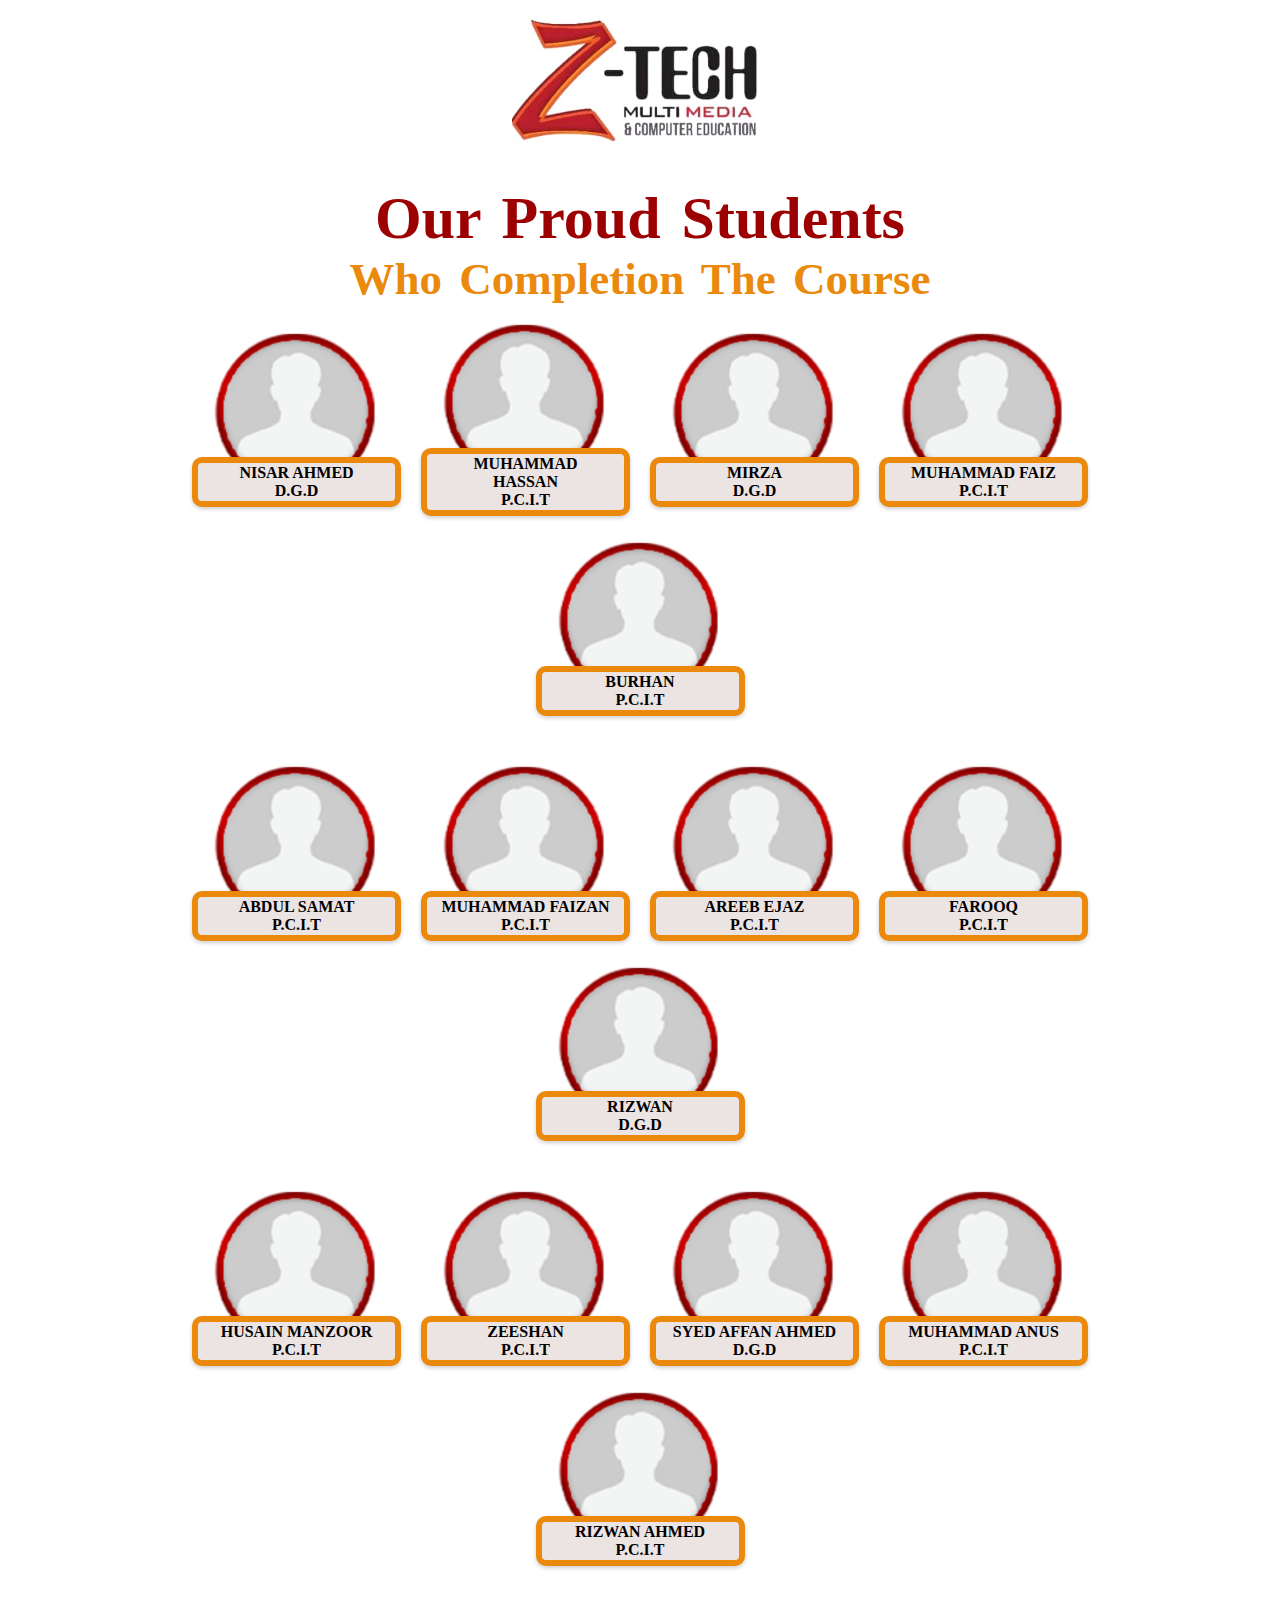
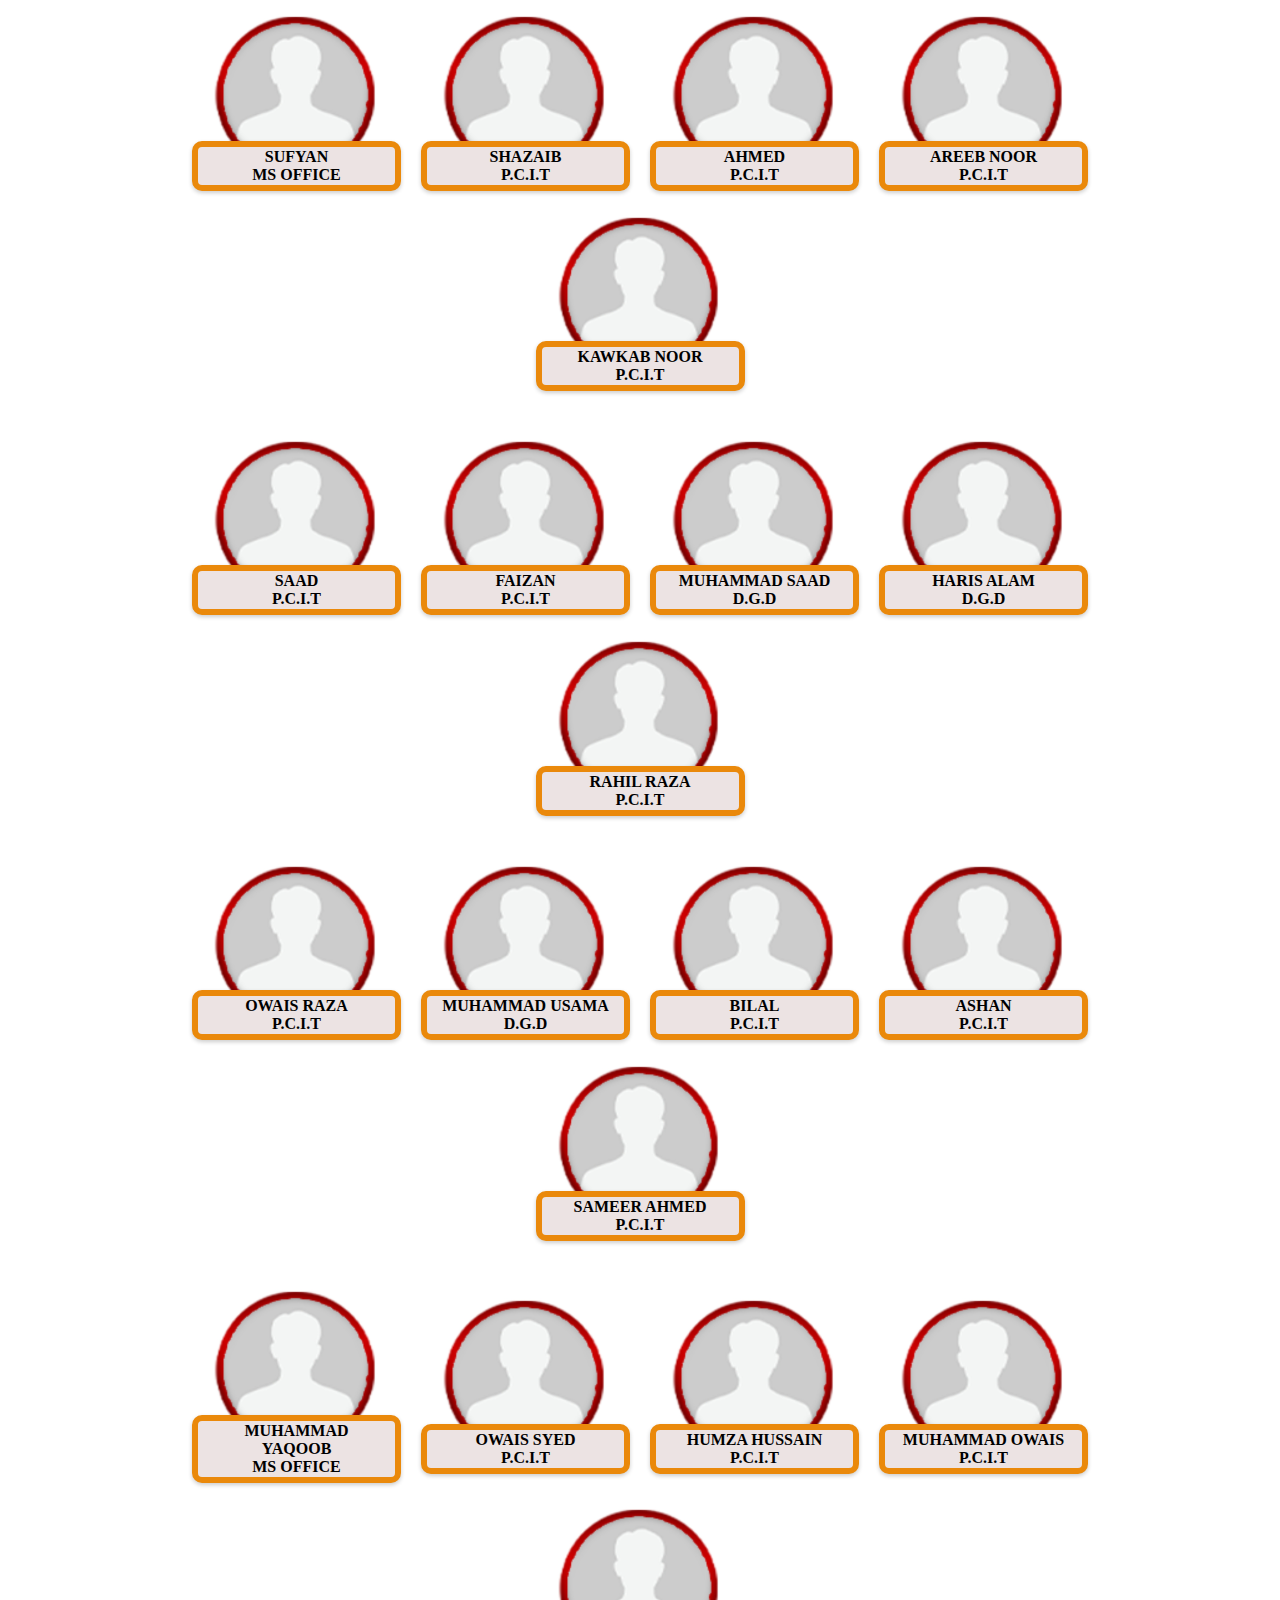
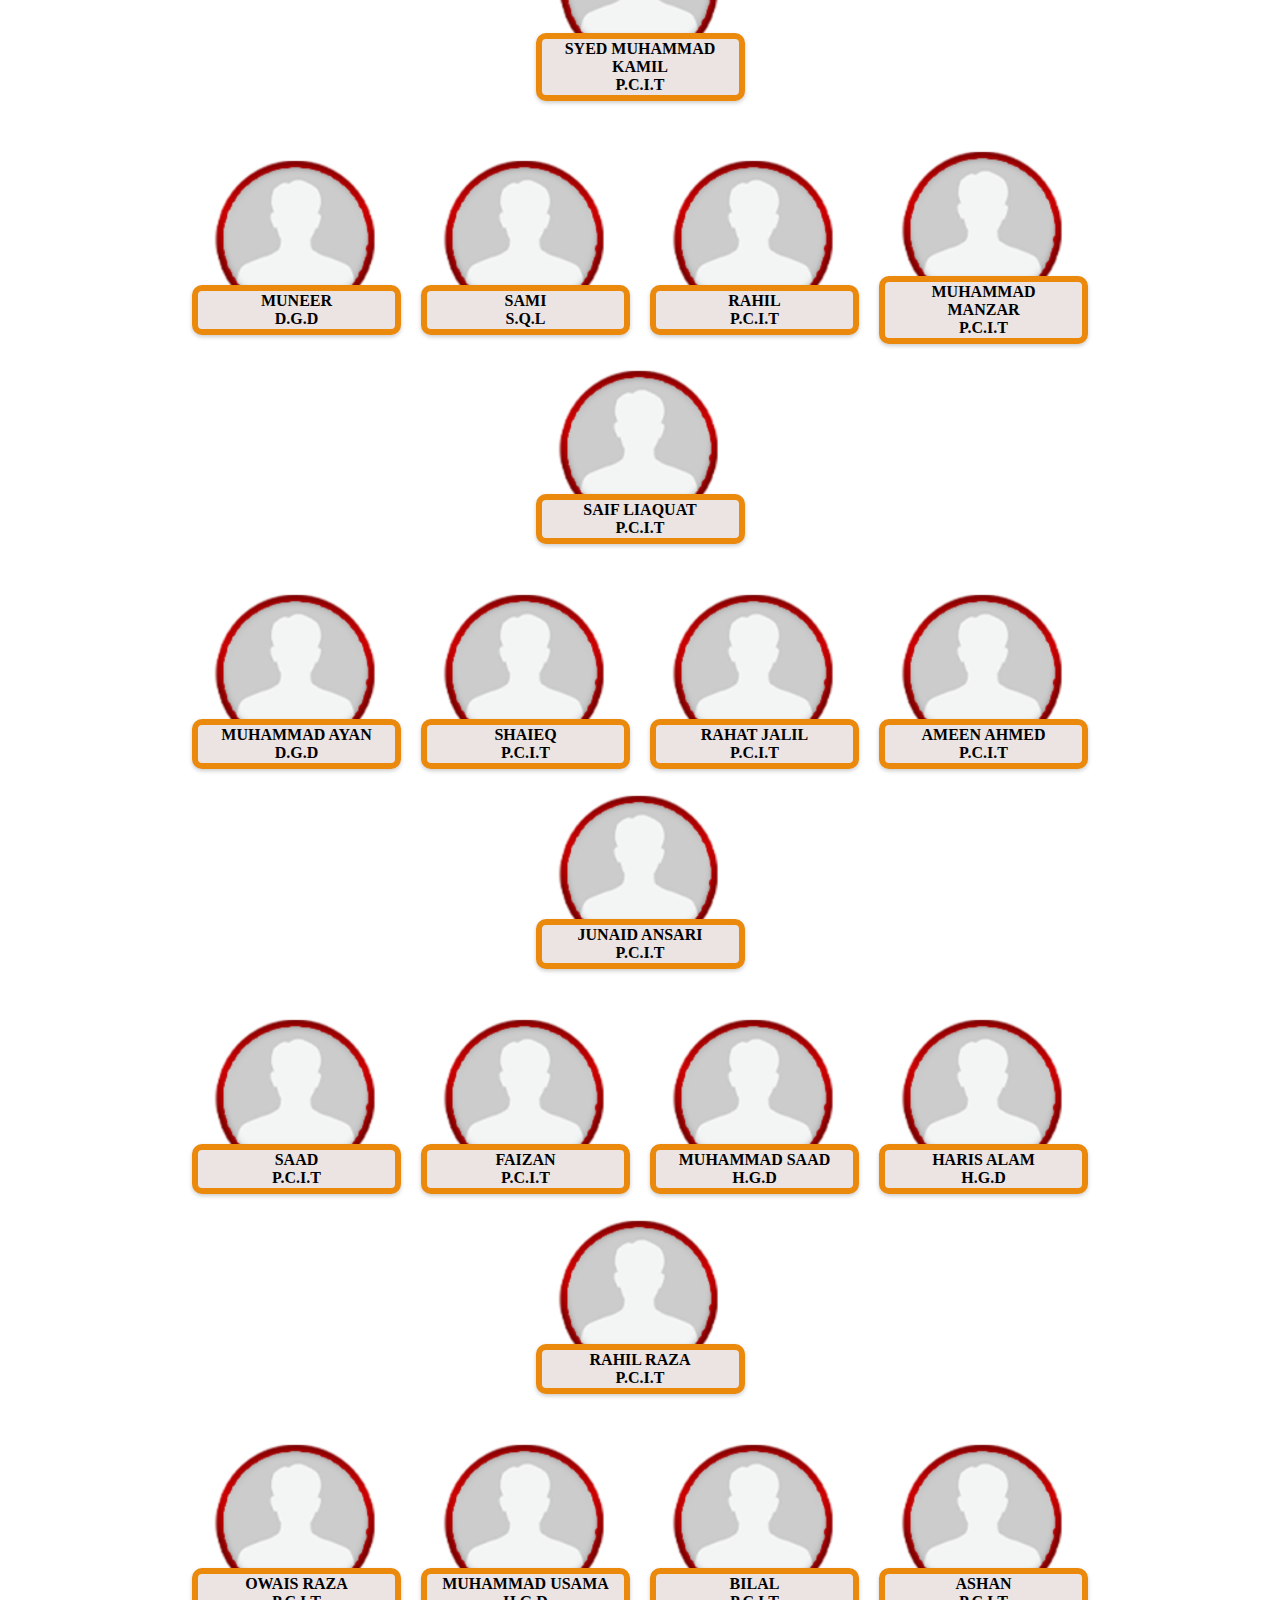
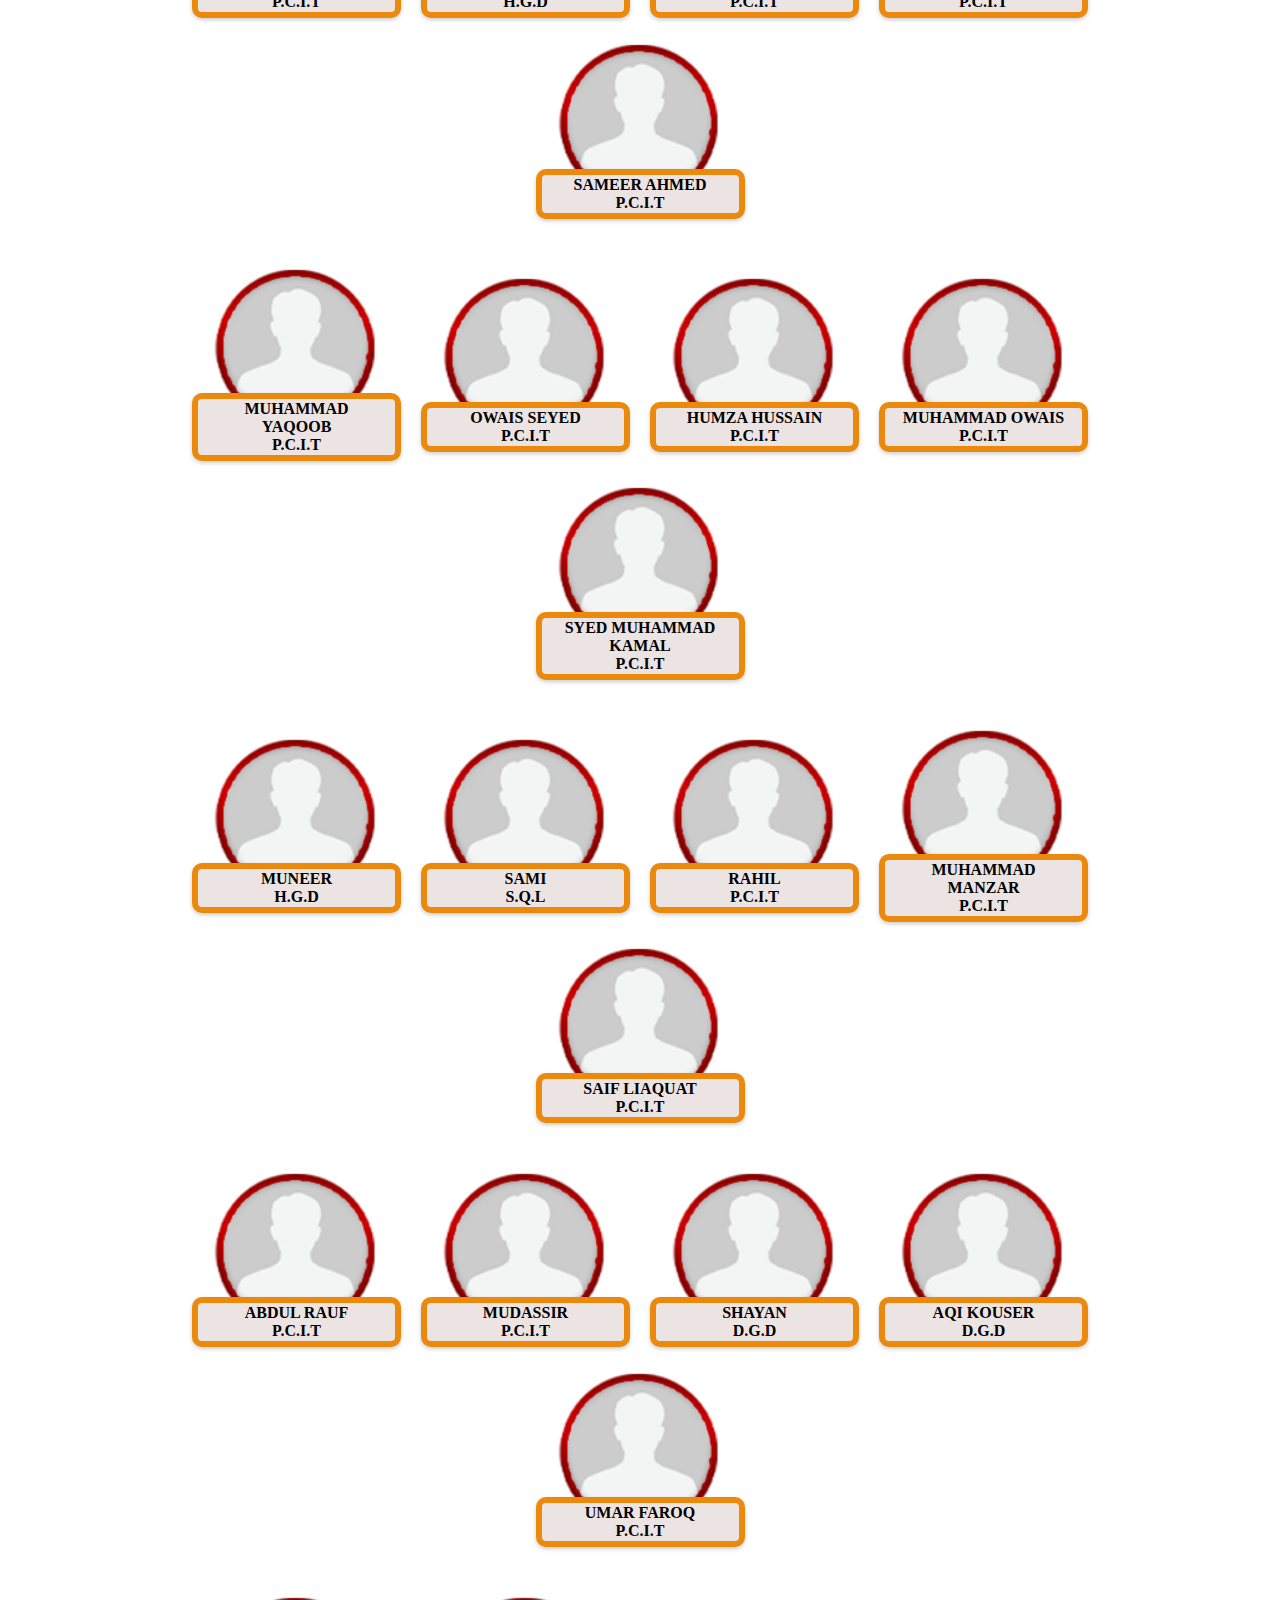
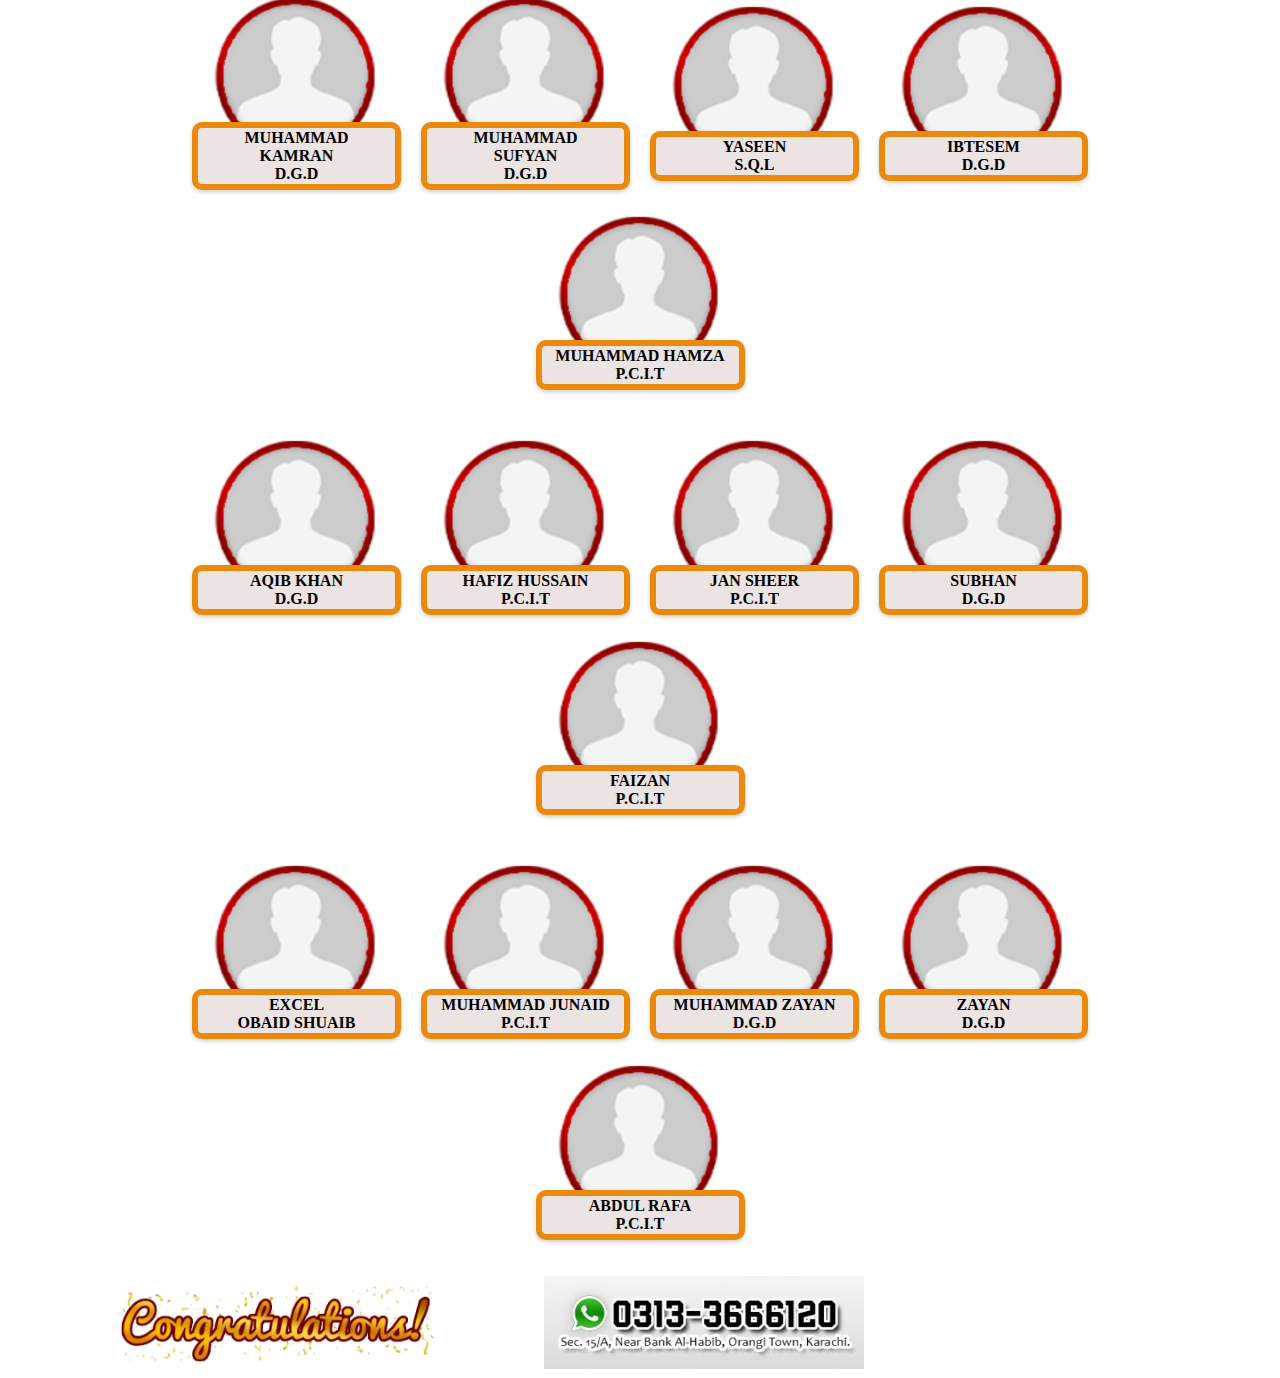
<file: index.html>
<!DOCTYPE html>
<html lang="en">
<head>
    <meta charset="UTF-8">
    <meta name="viewport" content="width=device-width, initial-scale=1.0">
    <title>Z TECH</title>
    <link rel="stylesheet" href="index.css">
   
</head>
<body>

    <div class="header">
    <img  style="    width: 20vw; 
    height: auto; 
    object-fit: cover; 
    margin: 8px 380px 0px 380px ;
    padding: 0%;
     "  src="logo.jpeg" alt="logo">
      
            <h1>Our Proud Students</h1>
            <h3>Who Completion The Course</h3>
    </div>
    
    <div class="container">
        <div class="circle">
            <img src="boy.jpeg" alt="Placeholder Image">
            <div class="label-box">NISAR AHMED <br/> D.G.D</div>
        </div>
        <div class="circle">
            <img src="boy.jpeg" alt="Placeholder Image">
            <div class="label-box">MUHAMMAD HASSAN<br/> P.C.I.T</div>
        </div>
        <div class="circle">
            <img src="boy.jpeg" alt="Placeholder Image">
            <div class="label-box">MIRZA<br/> D.G.D</div>
        </div>
        <div class="circle">
            <img src="boy.jpeg" alt="Placeholder Image">
            <div class="label-box">MUHAMMAD FAIZ <br/> P.C.I.T</div>
        </div>
        <div class="circle">
            <img src="boy.jpeg" alt="Placeholder Image">
            <div class="label-box">BURHAN <br/> P.C.I.T</div>
        </div>
      
    </div>
    <br>
    <div class="container">
        <div class="circle">
            <img src="boy.jpeg" alt="Placeholder Image">
            <div class="label-box">ABDUL SAMAT <br/> P.C.I.T</div>
        </div>
        <div class="circle">
            <img src="boy.jpeg" alt="Placeholder Image">
            <div class="label-box">MUHAMMAD FAIZAN<br/> P.C.I.T</div>
        </div>
        <div class="circle">
            <img src="boy.jpeg" alt="Placeholder Image">
            <div class="label-box">AREEB EJAZ <br/> P.C.I.T</div>
        </div>
        <div class="circle">
            <img src="boy.jpeg" alt="Placeholder Image">
            <div class="label-box">FAROOQ <br/> P.C.I.T</div>
        </div>
        <div class="circle">
            <img src="boy.jpeg" alt="Placeholder Image">
            <div class="label-box">RIZWAN <br/>D.G.D </div>
        </div>
      
    </div>
    <br> <div class="container">
        <div class="circle">
            <img src="boy.jpeg" alt="Placeholder Image">
            <div class="label-box">HUSAIN MANZOOR<br/> P.C.I.T</div>
        </div>
        <div class="circle">
            <img src="boy.jpeg" alt="Placeholder Image">
            <div class="label-box">ZEESHAN <br/>P.C.I.T </div>
        </div>
        <div class="circle">
            <img src="boy.jpeg" alt="Placeholder Image">
            <div class="label-box">SYED AFFAN AHMED <br/> D.G.D</div>
        </div>
        <div class="circle">
            <img src="boy.jpeg" alt="Placeholder Image">
            <div class="label-box">MUHAMMAD ANUS<br/> P.C.I.T</div>
        </div>
        <div class="circle">
            <img src="boy.jpeg" alt="Placeholder Image">
            <div class="label-box">RIZWAN AHMED <br/> P.C.I.T</div>
        </div>
      
    </div>
    <br> <div class="container">
        <div class="circle">
            <img src="boy.jpeg" alt="Placeholder Image">
            <div class="label-box">SUFYAN<br/> MS OFFICE</div>
        </div>
        <div class="circle">
            <img src="boy.jpeg" alt="Placeholder Image">
            <div class="label-box">SHAZAIB <br/> P.C.I.T</div>
        </div>
        <div class="circle">
            <img src="boy.jpeg" alt="Placeholder Image">
            <div class="label-box">AHMED <br/> P.C.I.T</div>
        </div>
        <div class="circle">
            <img src="boy.jpeg" alt="Placeholder Image">
            <div class="label-box">AREEB NOOR <br/> P.C.I.T</div>
        </div>
        <div class="circle">
            <img src="boy.jpeg" alt="Placeholder Image">
            <div class="label-box">KAWKAB NOOR<br/> P.C.I.T</div>
        </div>
      
    </div>
    <br>
    <div class="container">
        <div class="circle">
            <img src="boy.jpeg" alt="Placeholder Image">
            <div class="label-box">SAAD <br/> P.C.I.T</div>
        </div>
        <div class="circle">
            <img src="boy.jpeg" alt="Placeholder Image">
            <div class="label-box">FAIZAN <br/> P.C.I.T</div>
        </div>
        <div class="circle">
            <img src="boy.jpeg" alt="Placeholder Image">
            <div class="label-box">MUHAMMAD SAAD <br/> D.G.D</div>
        </div>
        <div class="circle">
            <img src="boy.jpeg" alt="Placeholder Image">
            <div class="label-box">HARIS ALAM<br/> D.G.D</div>
        </div>
        <div class="circle">
            <img src="boy.jpeg" alt="Placeholder Image">
            <div class="label-box">RAHIL RAZA<br/> P.C.I.T</div>
        </div>
      
    </div>
    <br>
    <div class="container">
        <div class="circle">
            <img src="boy.jpeg" alt="Placeholder Image">
            <div class="label-box">OWAIS RAZA <br/> P.C.I.T</div>
        </div>
        <div class="circle">
            <img src="boy.jpeg" alt="Placeholder Image">
            <div class="label-box">MUHAMMAD USAMA <br/> D.G.D</div>
        </div>
        <div class="circle">
            <img src="boy.jpeg" alt="Placeholder Image">
            <div class="label-box">BILAL <br/> P.C.I.T</div>
        </div>
        <div class="circle">
            <img src="boy.jpeg" alt="Placeholder Image">
            <div class="label-box">ASHAN <br/> P.C.I.T</div>
        </div>
        <div class="circle">
            <img src="boy.jpeg" alt="Placeholder Image">
            <div class="label-box">SAMEER AHMED <br/> P.C.I.T</div>
        </div>
      
    </div>
    <br> <div class="container">
        <div class="circle">
            <img src="boy.jpeg" alt="Placeholder Image">
            <div class="label-box">MUHAMMAD YAQOOB <br/> MS OFFICE</div>
        </div>
        <div class="circle">
            <img src="boy.jpeg" alt="Placeholder Image">
            <div class="label-box">OWAIS SYED <br/> P.C.I.T</div>
        </div>
        <div class="circle">
            <img src="boy.jpeg" alt="Placeholder Image">
            <div class="label-box">HUMZA HUSSAIN<br/> P.C.I.T</div>
        </div>
        <div class="circle">
            <img src="boy.jpeg" alt="Placeholder Image">
            <div class="label-box">MUHAMMAD OWAIS <br/> P.C.I.T</div>
        </div>
        <div class="circle">
            <img src="boy.jpeg" alt="Placeholder Image">
            <div class="label-box">SYED MUHAMMAD KAMIL<br/> P.C.I.T</div>
        </div>
      
    </div>
    <br> <div class="container">
        <div class="circle">
            <img src="boy.jpeg" alt="Placeholder Image">
            <div class="label-box">MUNEER<br/> D.G.D</div>
        </div>
        <div class="circle">
            <img src="boy.jpeg" alt="Placeholder Image">
            <div class="label-box">SAMI <br/> S.Q.L</div>
        </div>
        <div class="circle">
            <img src="boy.jpeg" alt="Placeholder Image">
            <div class="label-box">RAHIL<br/> P.C.I.T</div>
        </div>
        <div class="circle">
            <img src="boy.jpeg" alt="Placeholder Image">
            <div class="label-box">MUHAMMAD MANZAR <br/> P.C.I.T</div>
        </div>
        <div class="circle">
            <img src="boy.jpeg" alt="Placeholder Image">
            <div class="label-box">SAIF LIAQUAT <br/> P.C.I.T</div>
        </div>
      
    </div>
    <br>
    <div class="container">
        <div class="circle">
            <img src="boy.jpeg" alt="Placeholder Image">
            <div class="label-box">MUHAMMAD AYAN<br/> D.G.D</div>
        </div>
        <div class="circle">
            <img src="boy.jpeg" alt="Placeholder Image">
            <div class="label-box">SHAIEQ<br/> P.C.I.T</div>
        </div>
        <div class="circle">
            <img src="boy.jpeg" alt="Placeholder Image">
            <div class="label-box">RAHAT JALIL <br/> P.C.I.T</div>
        </div>
        <div class="circle">
            <img src="boy.jpeg" alt="Placeholder Image">
            <div class="label-box">AMEEN AHMED<br/> P.C.I.T</div>
        </div>
        <div class="circle">
            <img src="boy.jpeg" alt="Placeholder Image">
            <div class="label-box">JUNAID ANSARI <br/> P.C.I.T</div>
        </div>
      
    </div>
    <br>
    <div class="container">
        <div class="circle">
            <img src="boy.jpeg" alt="Placeholder Image">
            <div class="label-box">SAAD <br/> P.C.I.T</div>
        </div>
        <div class="circle">
            <img src="boy.jpeg" alt="Placeholder Image">
            <div class="label-box">FAIZAN <br/> P.C.I.T</div>
        </div>
        <div class="circle">
            <img src="boy.jpeg" alt="Placeholder Image">
            <div class="label-box">MUHAMMAD SAAD <br/> H.G.D</div>
        </div>
        <div class="circle">
            <img src="boy.jpeg" alt="Placeholder Image">
            <div class="label-box">HARIS ALAM <br/> H.G.D</div>
        </div>
        <div class="circle">
            <img src="boy.jpeg" alt="Placeholder Image">
            <div class="label-box">RAHIL RAZA <br/> P.C.I.T</div>
        </div>
      
    </div>
    <br> <div class="container">
        <div class="circle">
            <img src="boy.jpeg" alt="Placeholder Image">
            <div class="label-box">OWAIS RAZA <br/> P.C.I.T</div>
        </div>
        <div class="circle">
            <img src="boy.jpeg" alt="Placeholder Image">
            <div class="label-box">MUHAMMAD USAMA<br/> H.G.D</div>
        </div>
        <div class="circle">
            <img src="boy.jpeg" alt="Placeholder Image">
            <div class="label-box">BILAL<br/> P.C.I.T</div>
        </div>
        <div class="circle">
            <img src="boy.jpeg" alt="Placeholder Image">
            <div class="label-box">ASHAN <br/> P.C.I.T</div>
        </div>
        <div class="circle">
            <img src="boy.jpeg" alt="Placeholder Image">
            <div class="label-box">SAMEER AHMED <br/> P.C.I.T</div>
        </div>
      
    </div>
    <br> <div class="container">
        <div class="circle">
            <img src="boy.jpeg" alt="Placeholder Image">
            <div class="label-box">MUHAMMAD YAQOOB <br/> P.C.I.T</div>
        </div>
        <div class="circle">
            <img src="boy.jpeg" alt="Placeholder Image">
            <div class="label-box">OWAIS SEYED<br/> P.C.I.T</div>
        </div>
        <div class="circle">
            <img src="boy.jpeg" alt="Placeholder Image">
            <div class="label-box">HUMZA HUSSAIN <br/> P.C.I.T</div>
        </div>
        <div class="circle">
            <img src="boy.jpeg" alt="Placeholder Image">
            <div class="label-box">MUHAMMAD OWAIS<br/> P.C.I.T</div>
        </div>
        <div class="circle">
            <img src="boy.jpeg" alt="Placeholder Image">
            <div class="label-box">SYED MUHAMMAD KAMAL <br/> P.C.I.T</div>
        </div>
      
    </div>
    <br>
    <div class="container">
        <div class="circle">
            <img src="boy.jpeg" alt="Placeholder Image">
            <div class="label-box">MUNEER <br/> H.G.D</div>
        </div>
        <div class="circle">
            <img src="boy.jpeg" alt="Placeholder Image">
            <div class="label-box">SAMI <br/> S.Q.L</div>
        </div>
        <div class="circle">
            <img src="boy.jpeg" alt="Placeholder Image">
            <div class="label-box">RAHIL<br/> P.C.I.T</div>
        </div>
        <div class="circle">
            <img src="boy.jpeg" alt="Placeholder Image">
            <div class="label-box">MUHAMMAD MANZAR <br/> P.C.I.T</div>
        </div>
        <div class="circle">
            <img src="boy.jpeg" alt="Placeholder Image">
            <div class="label-box">SAIF LIAQUAT <br/> P.C.I.T</div>
        </div>
      
    </div>
    <br>
    <div class="container">
        <div class="circle">
            <img src="boy.jpeg" alt="Placeholder Image">
            <div class="label-box">ABDUL RAUF <br/> P.C.I.T</div>
        </div>
        <div class="circle">
            <img src="boy.jpeg" alt="Placeholder Image">
            <div class="label-box">MUDASSIR <br/> P.C.I.T</div>
        </div>
        <div class="circle">
            <img src="boy.jpeg" alt="Placeholder Image">
            <div class="label-box">SHAYAN<br/> D.G.D</div>
        </div>
        <div class="circle">
            <img src="boy.jpeg" alt="Placeholder Image">
            <div class="label-box">AQI KOUSER <br/> D.G.D</div>
        </div>
        <div class="circle">
            <img src="boy.jpeg" alt="Placeholder Image">
            <div class="label-box">UMAR FAROQ<br/> P.C.I.T</div>
        </div>
      
    </div>
    <br> <div class="container">
        <div class="circle">
            <img src="boy.jpeg" alt="Placeholder Image">
            <div class="label-box">MUHAMMAD KAMRAN <br/> D.G.D</div>
        </div>
        <div class="circle">
            <img src="boy.jpeg" alt="Placeholder Image">
            <div class="label-box">MUHAMMAD SUFYAN <br/> D.G.D</div>
        </div>
        <div class="circle">
            <img src="boy.jpeg" alt="Placeholder Image">
            <div class="label-box">YASEEN <br/> S.Q.L</div>
        </div>
        <div class="circle">
            <img src="boy.jpeg" alt="Placeholder Image">
            <div class="label-box">IBTESEM <br/> D.G.D</div>
        </div>
        <div class="circle">
            <img src="boy.jpeg" alt="Placeholder Image">
            <div class="label-box">MUHAMMAD HAMZA <br/> P.C.I.T</div>
        </div>
      
    </div>
    <br> <div class="container">
        <div class="circle">
            <img src="boy.jpeg" alt="Placeholder Image">
            <div class="label-box">AQIB KHAN <br/> D.G.D</div>
        </div>
        <div class="circle">
            <img src="boy.jpeg" alt="Placeholder Image">
            <div class="label-box">HAFIZ HUSSAIN<br/> P.C.I.T</div>
        </div>
        <div class="circle">
            <img src="boy.jpeg" alt="Placeholder Image">
            <div class="label-box">JAN SHEER<br/> P.C.I.T</div>
        </div>
        <div class="circle">
            <img src="boy.jpeg" alt="Placeholder Image">
            <div class="label-box">SUBHAN<br/> D.G.D</div>
        </div>
        <div class="circle">
            <img src="boy.jpeg" alt="Placeholder Image">
            <div class="label-box">FAIZAN <br/> P.C.I.T</div>
        </div>
      
    </div>
    <br>
    <div class="container">
        <div class="circle">
            <img src="boy.jpeg" alt="Placeholder Image">
            <div class="label-box">EXCEL<br/> OBAID SHUAIB</div>
        </div>
        <div class="circle">
            <img src="boy.jpeg" alt="Placeholder Image">
            <div class="label-box">MUHAMMAD JUNAID <br/> P.C.I.T</div>
        </div>
        <div class="circle">
            <img src="boy.jpeg" alt="Placeholder Image">
            <div class="label-box">MUHAMMAD ZAYAN<br/> D.G.D</div>
        </div>
        <div class="circle">
            <img src="boy.jpeg" alt="Placeholder Image">
            <div class="label-box">ZAYAN<br/> D.G.D</div>
        </div>
        <div class="circle">
            <img src="boy.jpeg" alt="Placeholder Image">
            <div class="label-box">ABDUL RAFA <br/> P.C.I.T</div>
        </div>
      
    </div>
    <br>
   
    <div class="footer">
        <img style="width: 320px; " src="congratulation.jpeg" alt="">
        <img  style="width: 320px; margin: 0 0 0 100px;  "   src="contact.jpeg" alt="">
    </div>
    
</body>
</html>
</file>
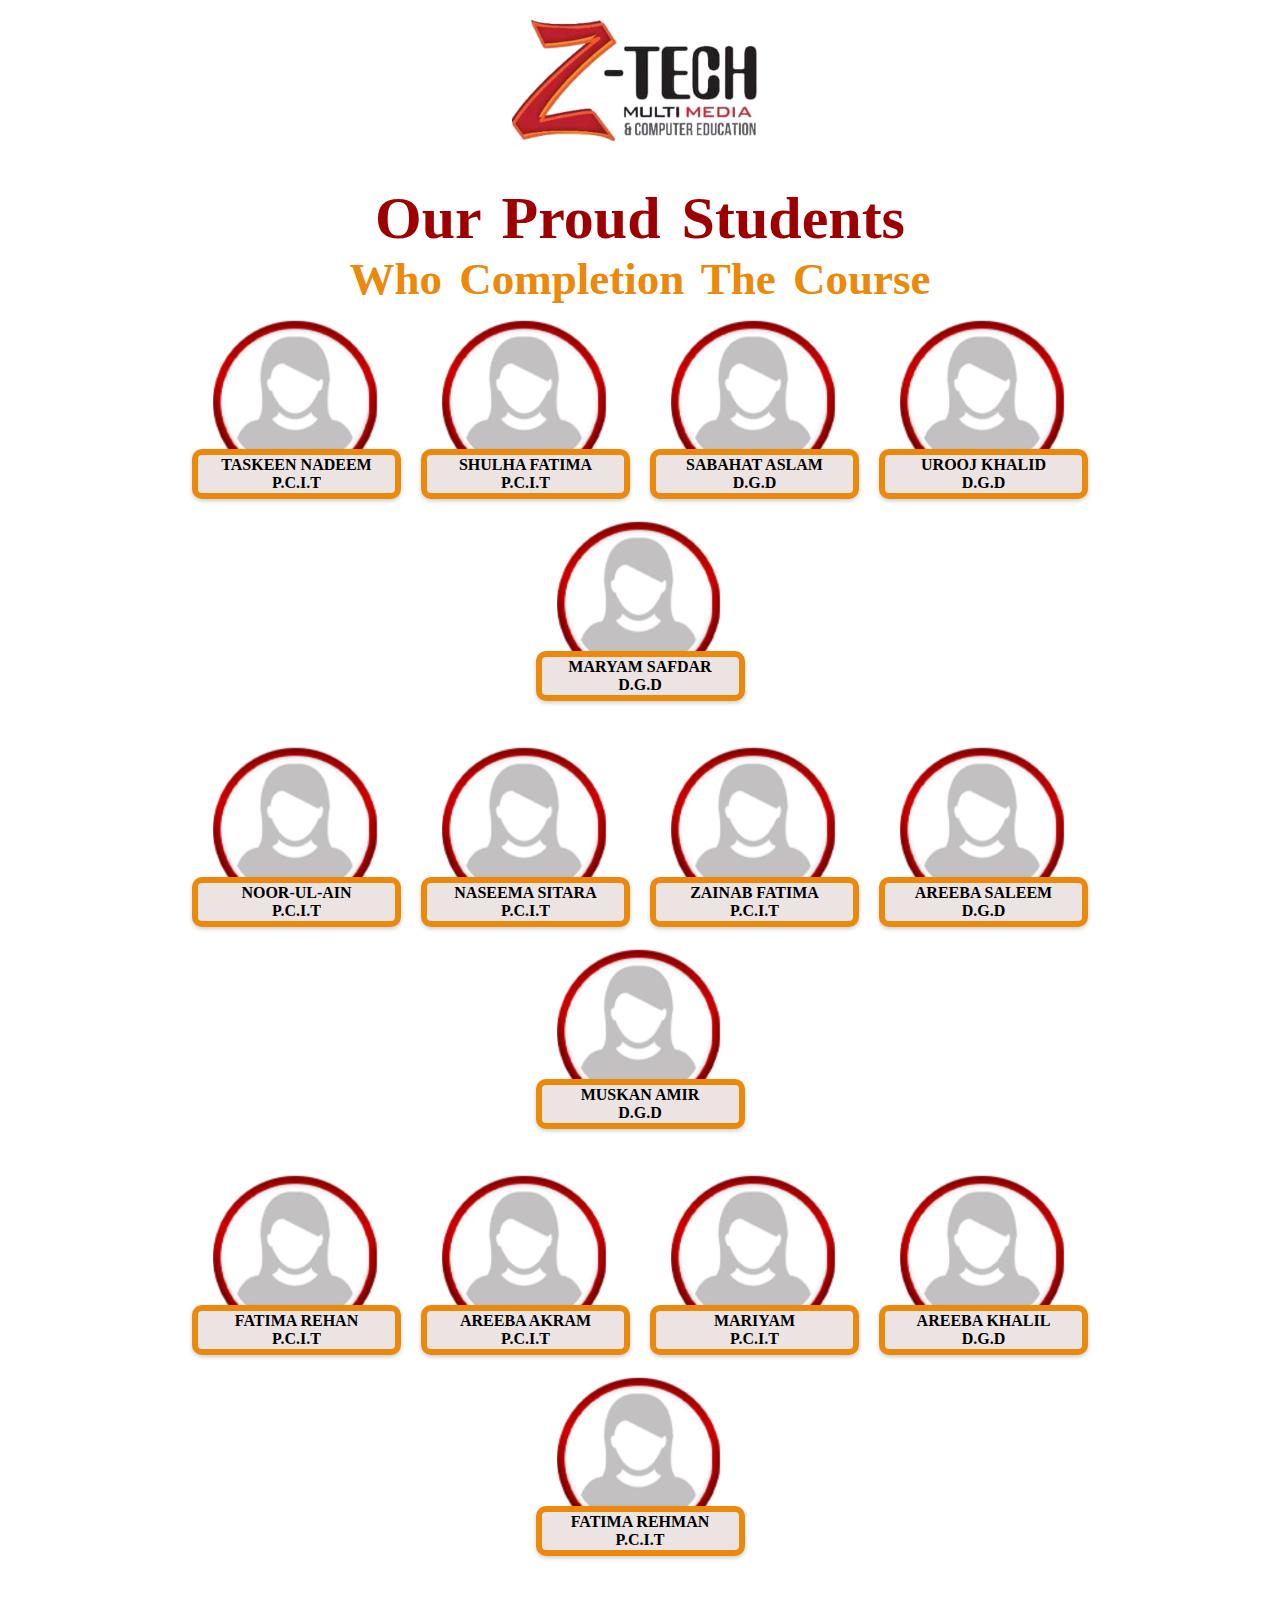
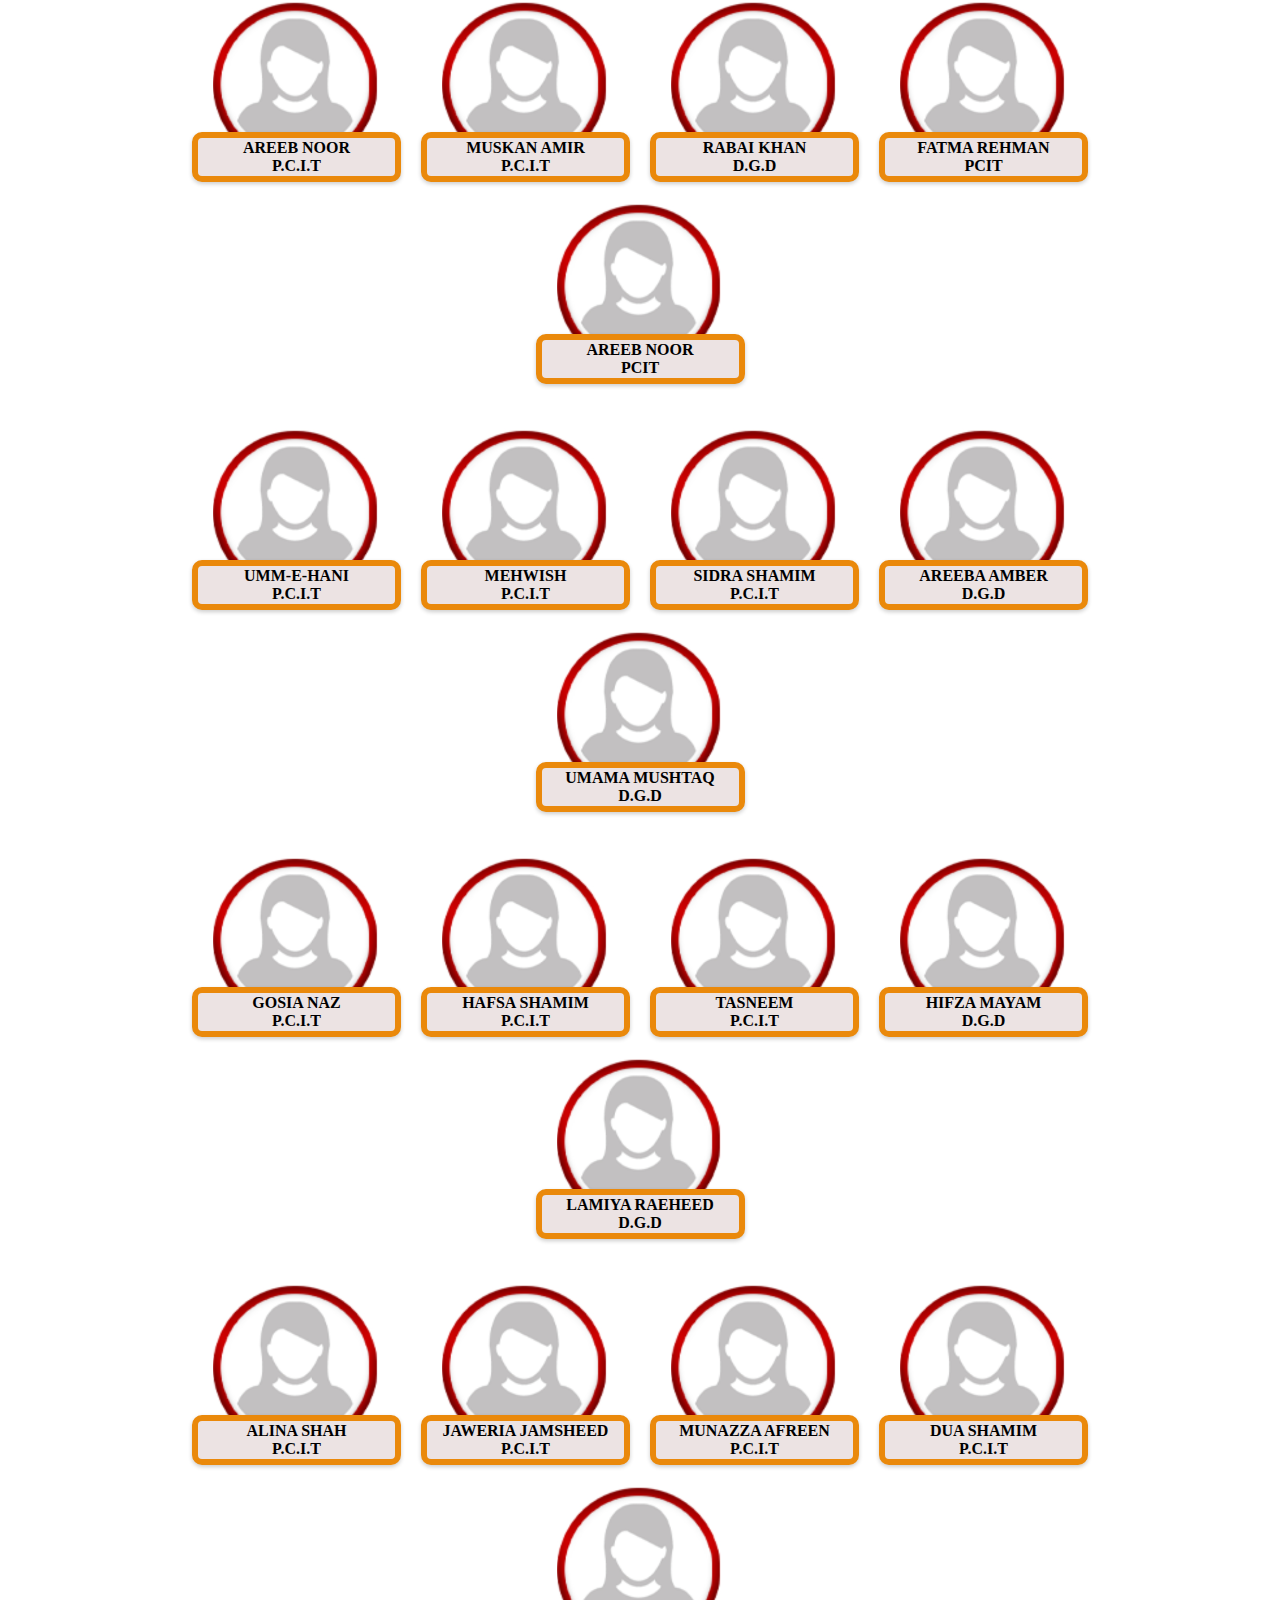
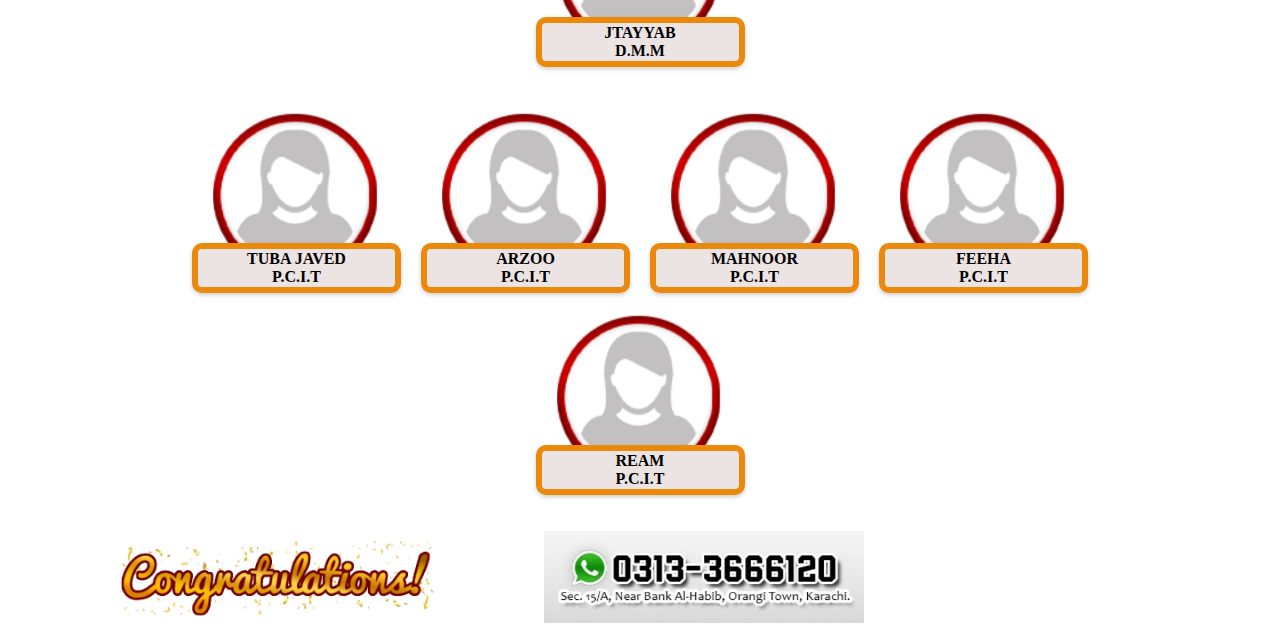
<file: GIRLS.HTML>
<!DOCTYPE html>
<html lang="en">
<head>
    <meta charset="UTF-8">
    <meta name="viewport" content="width=device-width, initial-scale=1.0">
    <title>Z TECH</title>
    <link rel="stylesheet" href="index.css">
   
</head>
<body>
    <div class="header">
    <img  style="    width: 20vw; 
    height: auto; 
    object-fit: cover; 
    margin: 8px 380px 0px 380px ;
    padding: 0%;
     "  src="logo.jpeg" alt="logo">
      
            <h1>Our Proud Students</h1>
            <h3>Who Completion The Course</h3>
    </div>
    <div class="container">
       
        <div class="circle">
            <img src="girl.jpeg" alt="Placeholder Image">
            <div class="label-box">TASKEEN NADEEM <br/> P.C.I.T </div>
        </div>
        <div class="circle">
            <img src="girl.jpeg" alt="Placeholder Image">
            <div class="label-box">SHULHA FATIMA<br/> P.C.I.T</div>
        </div>
        <div class="circle">
            <img src="girl.jpeg" alt="Placeholder Image">
            <div class="label-box">SABAHAT ASLAM<br/> D.G.D</div>
        </div>
        <div class="circle">
            <img src="girl.jpeg" alt="Placeholder Image">
            <div class="label-box">UROOJ KHALID <br/>  D.G.D</div>
        </div>
        <div class="circle">
            <img src="girl.jpeg" alt="Placeholder Image">
            <div class="label-box">MARYAM SAFDAR <br/> D.G.D</div>
        </div>
      
    </div>
    <br>
    <div class="container">
       
        <div class="circle">
            <img src="girl.jpeg" alt="Placeholder Image">
            <div class="label-box">NOOR-UL-AIN <br/> P.C.I.T </div>
        </div>
        <div class="circle">
            <img src="girl.jpeg" alt="Placeholder Image">
            <div class="label-box">NASEEMA SITARA<br/> P.C.I.T</div>
        </div>
        <div class="circle">
            <img src="girl.jpeg" alt="Placeholder Image">
            <div class="label-box">ZAINAB FATIMA<br/>P.C.I.T</div>
        </div>
        <div class="circle">
            <img src="girl.jpeg" alt="Placeholder Image">
            <div class="label-box">AREEBA SALEEM<br/>  D.G.D</div>
        </div>
        <div class="circle">
            <img src="girl.jpeg" alt="Placeholder Image">
            <div class="label-box">MUSKAN AMIR <br/> D.G.D</div>
        </div>
      
    </div>
    <br>

    <div class="container">
       
        <div class="circle">
            <img src="girl.jpeg" alt="Placeholder Image">
            <div class="label-box">FATIMA REHAN <br/> P.C.I.T </div>
        </div>
        <div class="circle">
            <img src="girl.jpeg" alt="Placeholder Image">
            <div class="label-box">AREEBA AKRAM<br/> P.C.I.T</div>
        </div>
        <div class="circle">
            <img src="girl.jpeg" alt="Placeholder Image">
            <div class="label-box">MARIYAM<br/>P.C.I.T</div>
        </div>
        <div class="circle">
            <img src="girl.jpeg" alt="Placeholder Image">
            <div class="label-box">AREEBA KHALIL<br/>  D.G.D</div>
        </div>
        <div class="circle">
            <img src="girl.jpeg" alt="Placeholder Image">
            <div class="label-box">FATIMA REHMAN <br/> P.C.I.T</div>
        </div>
      
    </div>
    <br>
        
    <div class="container">
       
        <div class="circle">
            <img src="girl.jpeg" alt="Placeholder Image">
            <div class="label-box">AREEB NOOR <br/> P.C.I.T </div>
        </div>
        <div class="circle">
            <img src="girl.jpeg" alt="Placeholder Image">
            <div class="label-box">MUSKAN AMIR<br/> P.C.I.T</div>
        </div>
        <div class="circle">
            <img src="girl.jpeg" alt="Placeholder Image">
            <div class="label-box">RABAI KHAN<br/>D.G.D</div>
        </div>
        <div class="circle">
            <img src="girl.jpeg" alt="Placeholder Image">
            <div class="label-box">FATMA REHMAN<br/>  PCIT</div>
        </div>
        <div class="circle">
            <img src="girl.jpeg" alt="Placeholder Image">
            <div class="label-box">AREEB NOOR <br/> PCIT</div>
        </div>
      
    </div>
    <br>
    <div class="container">
       
        <div class="circle">
            <img src="girl.jpeg" alt="Placeholder Image">
            <div class="label-box">UMM-E-HANI<br/> P.C.I.T </div>
        </div>
        <div class="circle">
            <img src="girl.jpeg" alt="Placeholder Image">
            <div class="label-box">MEHWISH<br/> P.C.I.T</div>
        </div>
        <div class="circle">
            <img src="girl.jpeg" alt="Placeholder Image">
            <div class="label-box">SIDRA SHAMIM<br/>P.C.I.T</div>
        </div>
        <div class="circle">
            <img src="girl.jpeg" alt="Placeholder Image">
            <div class="label-box">AREEBA AMBER<br/>  D.G.D</div>
        </div>
        <div class="circle">
            <img src="girl.jpeg" alt="Placeholder Image">
            <div class="label-box">UMAMA MUSHTAQ <br/> D.G.D</div>
        </div>
      
    </div>
    <br>
  
    <div class="container">
       
        <div class="circle">
            <img src="girl.jpeg" alt="Placeholder Image">
            <div class="label-box">GOSIA NAZ<br/> P.C.I.T </div>
        </div>
        <div class="circle">
            <img src="girl.jpeg" alt="Placeholder Image">
            <div class="label-box">HAFSA SHAMIM<br/> P.C.I.T</div>
        </div>
        <div class="circle">
            <img src="girl.jpeg" alt="Placeholder Image">
            <div class="label-box">TASNEEM<br/>P.C.I.T</div>
        </div>
        <div class="circle">
            <img src="girl.jpeg" alt="Placeholder Image">
            <div class="label-box">HIFZA MAYAM<br/>  D.G.D</div>
        </div>
        <div class="circle">
            <img src="girl.jpeg" alt="Placeholder Image">
            <div class="label-box">LAMIYA RAEHEED<br/> D.G.D</div>
        </div>
      
    </div>
    <br>
    <div class="container">
       
        <div class="circle">
            <img src="girl.jpeg" alt="Placeholder Image">
            <div class="label-box">ALINA SHAH <br/> P.C.I.T </div>
        </div>
        <div class="circle">
            <img src="girl.jpeg" alt="Placeholder Image">
            <div class="label-box">JAWERIA JAMSHEED<br/> P.C.I.T</div>
        </div>
        <div class="circle">
            <img src="girl.jpeg" alt="Placeholder Image">
            <div class="label-box">MUNAZZA AFREEN<br/>P.C.I.T</div>
        </div>
        <div class="circle">
            <img src="girl.jpeg" alt="Placeholder Image">
            <div class="label-box">DUA SHAMIM<br/>  P.C.I.T</div>
        </div>
        <div class="circle">
            <img src="girl.jpeg" alt="Placeholder Image">
            <div class="label-box">JTAYYAB <br/> D.M.M</div>
        </div>
      
    </div>
    <br>
    <div class="container">
       
        <div class="circle">
            <img src="girl.jpeg" alt="Placeholder Image">
            <div class="label-box">TUBA JAVED <br/> P.C.I.T </div>
        </div>
        <div class="circle">
            <img src="girl.jpeg" alt="Placeholder Image">
            <div class="label-box">ARZOO<br/> P.C.I.T</div>
        </div>
        <div class="circle">
            <img src="girl.jpeg" alt="Placeholder Image">
            <div class="label-box">MAHNOOR<br/>P.C.I.T</div>
        </div>
        <div class="circle">
            <img src="girl.jpeg" alt="Placeholder Image">
            <div class="label-box">FEEHA<br/> P.C.I.T </div>
        </div>
        <div class="circle">
            <img src="girl.jpeg" alt="Placeholder Image">
            <div class="label-box">REAM <br/> P.C.I.T</div>
        </div>
      
    </div>
    <br>
    <div class="footer">
        <img style="width: 320px; " src="congratulation.jpeg" alt="">
        <img  style="width: 320px; margin: 0 0 0 100px;  "   src="contact.jpeg" alt="">
    </div>
    
</body>
</html>
</file>
<file: index.css>
*{
    margin: 0%;
    padding: 0%;
}
body{
  background-color: white;

  
}
.header{
    text-align: center;
  word-spacing: 6px;
    
}
.header h1{
    font-weight: bolder;
    font-size: 60px;
    color: #9d0000;
    margin: 0%;
}
.header h3{
    font-weight: bold;
    font-size: 45px;
    color:#ea890b;
    margin: 0%;
}
.container {
    width: 80%;
    margin: 3px auto;
    display: flex;
    justify-content: center; 
    align-items: center;
    flex-wrap: wrap;
}

.circle {
    display: flex;
    flex-direction: column;
    align-items: center;
    margin:  10px ;
}

img {
    width: 13vw; 
    height: auto; 
    object-fit: cover;
    margin-bottom: 5px; 
}

.label-box {
    width: 19vh; 
    text-align: center;
    background-color: rgb(236, 227, 227); 
    padding: 1px 13px; 
    border-radius: 10px; 
    box-shadow: 0 2px 4px rgba(0, 0, 0, 0.2);
    margin-top: -42px; 
    z-index: 2; 
    font-weight: bold;
    border: 6px solid #ea890b;
   
}
.footer{
    margin: 5px 120px;
}
</file>
